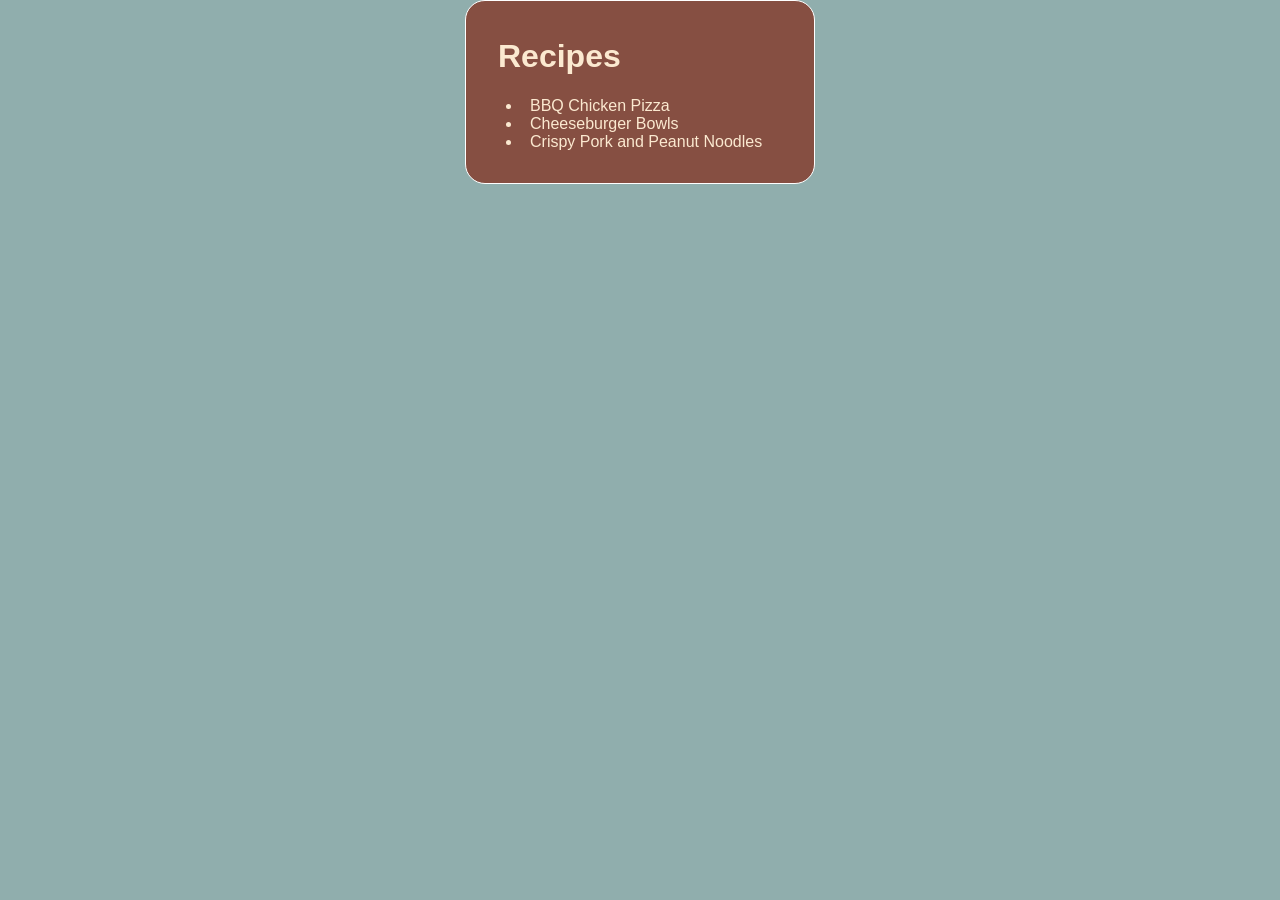
<file: index.html>
<!doctype html>
<html lang="en">
  <head>
    <meta charset="UTF-8" />
    <meta name="viewport" content="width=device-width, initial-scale=1.0" />
    <title>Odin Recipes by Nicolai Talosig</title>
    <link rel="stylesheet" href="styles.css" />
  </head>
  <body>
    <div class="home">
      <h1 style="padding-left: 16px">Recipes</h1>
      <ul>
        <li><a href="./recipes/bbq-chicken-pizza.html">BBQ Chicken Pizza</a></li>
        <li><a href="./recipes/cheeseburger-bowls.html">Cheeseburger Bowls</a></li>
        <li><a href="./recipes/crispy-pork-and-peanut-noodles.html">Crispy Pork and Peanut Noodles</a></li>
      </ul>
    </div>
  </body>
</html>
</file>
<file: styles.css>
* {
  box-sizing: border-box;
  color: #fbe9d0;
  font-family: "Segoe UI", Tahoma, Geneva, Verdana, sans-serif;
}

body {
  background-color: #90aead;
  color: #664930;
  width: 700px;
  margin: 0 auto;
}

a {
  text-decoration: none;
  margin: 8px;
}

.home {
  background-color: #864f42;
  border: 1px solid white;
  border-radius: 20px;
  width: 350px;
  margin: auto;
  padding: 16px;
}

.card {
  background-color: #864f42;
  border: 1px solid white;
  border-radius: 20px;
  padding: 32px;
}

img {
  width: 350px;
  border-radius: 20px;
}

.home-box {
  display: inline-block;
  background-color: transparent;
  padding: 8px;
  border: 1px solid white;
  border-radius: 10%;
  margin: 10px;
}
</file>
